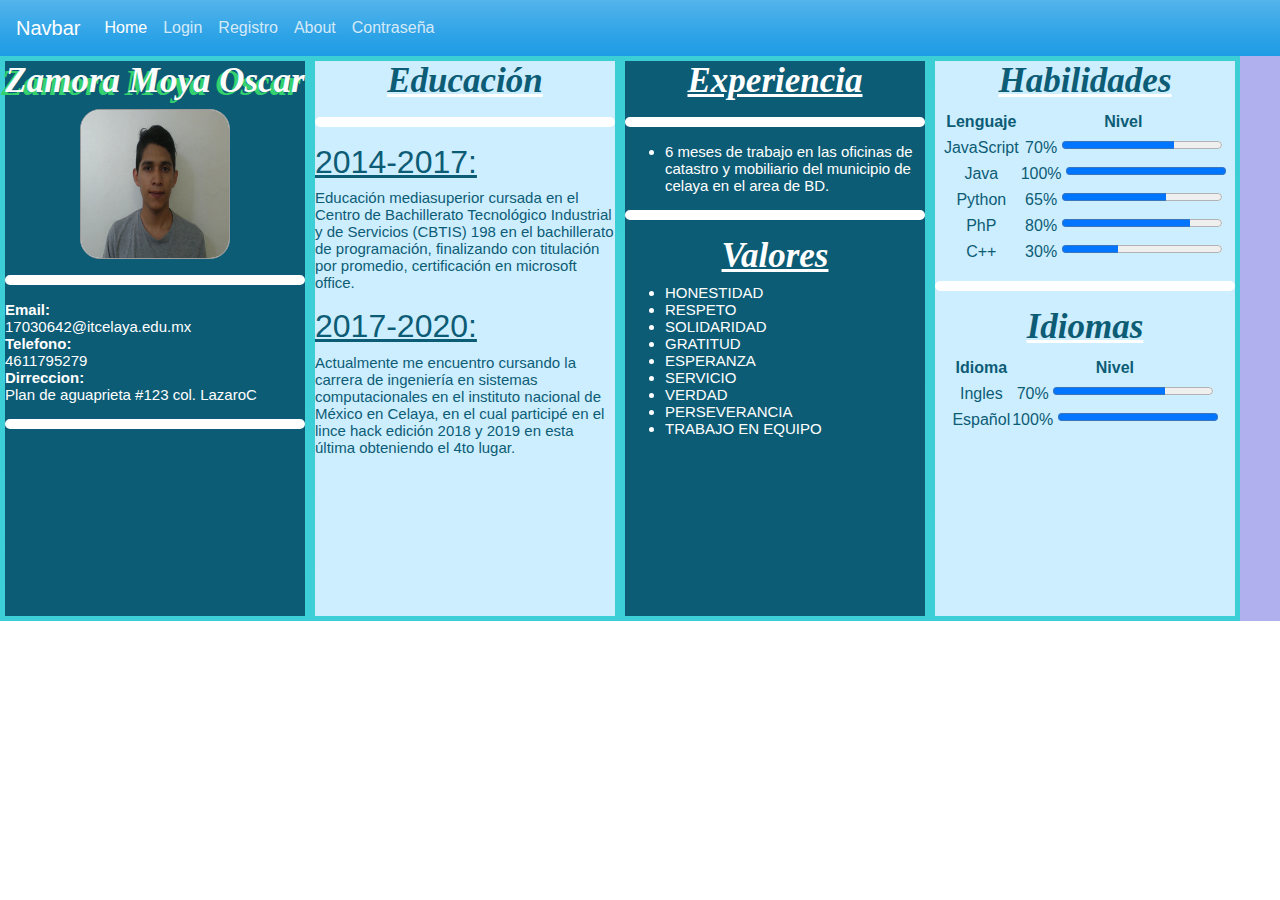
<file: Oscar/about.html>
<!DOCTYPE html>
<html>
<head>
	<title></title>
	<link rel="stylesheet" type="text/css" href="css/bootstrap.css">
              <style >

              .divPerfilPadre{
                  overflow:hidden;
                          text-align: center;
                          margin:auto;
                          background:#aaee;
              }

              .divPerfil{
                  border: 5px solid   #eee;
                    
                border-image: linear-gradient(to top, #3ccfd8 0%, #3cced5 100%);
                border-image-slice: 2%;
                height: 555px;
                width: 300px;
                box-sizing: content-box;
                justify-content:center;
                flex-grow:1;
              }

              .left{
                float:  left;
                background: #0D5C75;
              }
              .leftimpar{
                float:  left;
                background: #CCEEFF;
                 
              }

              .nombreP{
                
                font: italic bold   35px Georgia, Serif;
                text-shadow: -4px 3px 0 #34d16e;
                color:  #fcfcfc;

              }
              .txtTitle{
                font: italic bold   35px Georgia, Serif;
               
                color:  #0D5C75;
              }
              .txtTitleImpar{
                font: italic bold   35px Georgia, Serif;
               
                color:  #fff;
              }
              .pimpar{
                font:    15px Arial;
                text-align:   left; 
                color:  #fff;
              }
              .ppar{
                font:    15px Arial;
                text-align:   left; 
                color:  #0D5C75;
              }
              .fotoperfil{
                 
                 background-color: #f5f5f5;
                 border-radius: 20px;
                 border: 1px solid #999999; 
                 align-content:  center ; 
              }
              hr.new5 {
                border: 5px solid #fff;
                border-radius: 5px;
              }
              .h1par, .h2par, .h3par, .h4par, .h5par, .h6par {
               color: #0D5C75;
               text-align:  left;

              }
              table {
                color: #0D5C75;
              }
              .uimpar {
                text-decoration: underline;
                text-decoration-color: #f5f5f5;
              }

              .upar {
                text-decoration: underline;
                text-decoration-color: #fff;
              }
              .m-auto {
                   
              }
              
              @media (min-width: 576px) {
                .m-sm-0 {
                  margin: 0 !important;
                }
              }
                @media (min-width: 576px) {
                .container {
                  max-width: 540px;
                }
              }

              @media (min-width: 768px) {
                .container {
                  max-width: 720px;
                }
              }

              @media (min-width: 992px) {
                .container {
                  max-width: 960px;
                }
              }

              @media (min-width: 1200px) {
                .container {
                  max-width: 1140px;
                }
              }</style> 
</head>
<body>
<nav class="navbar navbar-expand-lg navbar-dark bg-primary">
  <a class="navbar-brand" href="index.html">Navbar</a>
  <button class="navbar-toggler" type="button" data-toggle="collapse" data-target="#navbarColor01" aria-controls="navbarColor01" aria-expanded="false" aria-label="Toggle navigation">
    <span class="navbar-toggler-icon"></span>
  </button>

  <div class="collapse navbar-collapse" id="navbarColor01">
    <ul class="navbar-nav mr-auto">
      <li class="nav-item active">
        <a class="nav-link" href="index.html">Home <span class="sr-only">(current)</span></a>
      </li>
      <li class="nav-item">
        <a class="nav-link" href="login.html">Login</a>
      </li>
      <li class="nav-item">
        <a class="nav-link" href="record.html">Registro</a>
      </li>
      <li class="nav-item">
        <a class="nav-link" href="about.html">About</a>
      </li>
      <li class="nav-item">
        <a class="nav-link" href="password.html">Contraseña</a>
      </li>
    </ul>
  </div>
</nav>
<!---->

<div class="divPerfilPadre ">
        <div class="divPerfil  left  ">
          <h1 class="nombreP">Zamora Moya Oscar</h1>
          <img src="img/17030642.JPG" class="fotoperfil" width="150" height="150" alt="Logo HTML5"/>
          <hr class="new5">
         <p class="pimpar ">

          <b>Email:</b><br>
        17030642@itcelaya.edu.mx <br>

      <b>Telefono:</b><br>
         4611795279 <br>
      <b>Dirreccion: </b><br>
        Plan de aguaprieta #123 col. LazaroC
         </p>
         <hr class="  new5">

        </div>  
        <div class="divPerfil  leftimpar">
              <h1 class="txtTitle"><u class=" upar"> Educación</u></h1>
              <hr class=" new5">
              <h2 class="h2par"><u>2014-2017:</u></h2>
              <p class="ppar"> Educación mediasuperior cursada en el Centro de Bachillerato Tecnológico Industrial y de Servicios (CBTIS) 198 en el bachillerato de programación, finalizando con titulación por promedio, certificación en microsoft office.
              </p>
              <h2 class="h2par"><u>2017-2020:</u></h2>
            <p class="ppar">
                Actualmente me encuentro cursando la carrera de ingeniería en sistemas computacionales en el instituto nacional de México en Celaya, en el cual participé en el lince hack edición 2018 y 2019 en esta última obteniendo el 4to lugar.
            </p>
        </div>   
  
        <div class="divPerfil left">
            <h1 class="txtTitleImpar"><u> Experiencia</u></h1>
            <hr class=" new5">
            <ul  class="pimpar "> 
              <li >6 meses de trabajo en las oficinas de catastro y mobiliario del municipio de celaya en el area de BD. </li>
          
      </ul>
       <hr class="  new5">
       <h1 class="txtTitleImpar"><u> Valores</u></h1>
        <ul class="pimpar">
                <li><span>HONESTIDAD</span></li>
                <li><span>RESPETO</span></li>
                <li><span>SOLIDARIDAD</span></li>
                <li><span>GRATITUD</span></li>
                <li><span>ESPERANZA</span></li>
                <li><span>SERVICIO</span></li>
                <li><span>VERDAD</span></li>
                <li><span>PERSEVERANCIA</span></li>
                <li><span>TRABAJO EN EQUIPO</span></li>
        </ul>


        </div>

        <div class="divPerfil  leftimpar">
            <h1 class="txtTitle"> <u class="  upar">Habilidades</u></h1>
              <table style="margin: 0 auto;">
         <tr>
            <th>Lenguaje</th>
            <th>Nivel</th>
          </tr>
        <tr>
            <td>JavaScript</td>
            <td>70% <progress max="100" value="70" ></progress></td>
          </tr>
          <tr>
            <td>Java</td>
            <td>100% <progress max="100" value="100" ></progress></td>
          </tr>
          <tr>
            <td>Python</td>
            <td>65% <progress max="100" value="65" ></progress></td>
          </tr>
          <tr>
            <td>PhP</td>
            <td>80% <progress max="100" value="80" ></progress></td>
          </tr>
          <tr>
            <td>C++</td>
            <td>30% <progress max="100" value="35" ></progress></td>
          </tr>
        </table>
          <hr class=" new5">
        <h1 class="txtTitle"><u class=" upar"> Idiomas</u></h1>
          <table style="margin: 0 auto;">

         <tr>
            <th>Idioma</th>
            <th>Nivel</th>
          </tr>
        <tr>
            <td>Ingles</td>
            <td>70% <progress max="100" value="70" ></progress></td>
          </tr>
          <tr>
            <td>Español</td>
            <td>100% <progress max="100" value="100" ></progress></td>
          </tr>
        </table>
        </div>
    </div>
</body>
</html>
</file>
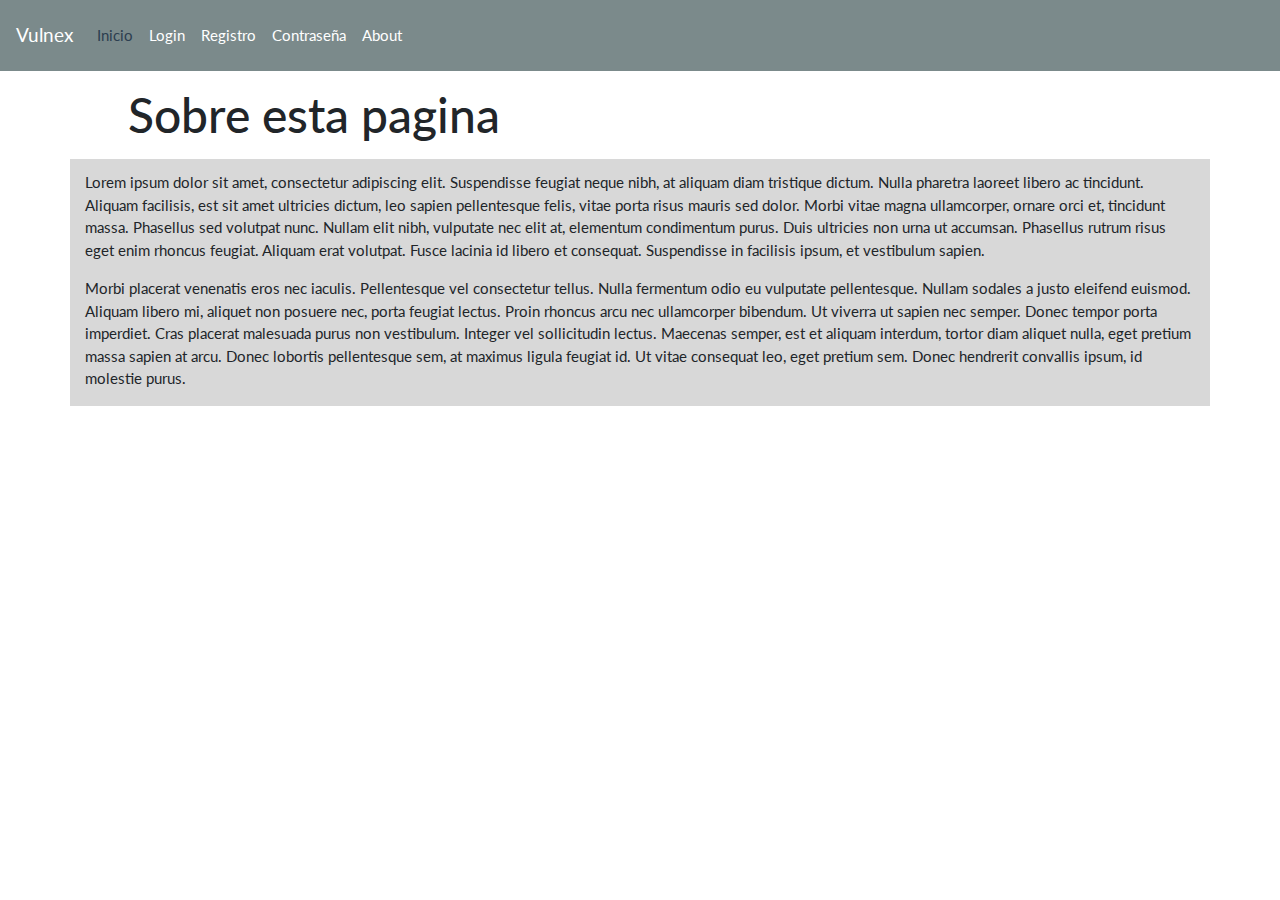
<file: Ptt/pag web p/about.html>
<!DOCTYPE html>
<html lang="en" dir="ltr">
  <head>
    <meta charset="utf-8">
    <title>Inicio</title>

    <link rel="stylesheet" href="css/bootstrap.css">
  </head>
  <body>
    <nav class="navbar navbar-expand-lg navbar-dark bg-dark">
  <a class="navbar-brand" href="#">Vulnex</a>
  <button class="navbar-toggler" type="button" data-toggle="collapse" data-target="#navbarColor02" aria-controls="navbarColor02" aria-expanded="false" aria-label="Toggle navigation">
    <span class="navbar-toggler-icon"></span>
  </button>

  <div class="collapse navbar-collapse" id="navbarColor02">
    <ul class="navbar-nav mr-auto">
      <li class="nav-item active">
        <a class="nav-link" href="index.html">Inicio</a>
      </li>
      <li class="nav-item">
        <a class="nav-link" href="login.html">Login</a>
      </li>
      <li class="nav-item">
        <a class="nav-link" href="record.html">Registro</a>
      </li>
      <li class="nav-item">
        <a class="nav-link" href="password.html">Contraseña</a>
      </li>
      <li class="nav-item">
        <a class="nav-link" href="about.html">About</a>
      </li>
    </ul>
  </div>
</nav>

<h1 style="margin-left: 10%; margin-top: 15px;">Sobre esta pagina</h1>
<div class="container" style="background: rgba(200,200,200,0.7);">
 <div class="col-md-12">
  <div class="row mt-3">
    <p style="margin-top: 12px;">
        Lorem ipsum dolor sit amet, consectetur adipiscing elit. Suspendisse feugiat neque nibh, at aliquam diam tristique dictum. Nulla pharetra laoreet libero ac tincidunt. Aliquam facilisis, est sit amet ultricies dictum, leo sapien pellentesque felis, vitae porta risus mauris sed dolor. Morbi vitae magna ullamcorper, ornare orci et, tincidunt massa. Phasellus sed volutpat nunc. Nullam elit nibh, vulputate nec elit at, elementum condimentum purus. Duis ultricies non urna ut accumsan. Phasellus rutrum risus eget enim rhoncus feugiat. Aliquam erat volutpat. Fusce lacinia id libero et consequat. Suspendisse in facilisis ipsum, et vestibulum sapien.
    </p>
    <p>
       Morbi placerat venenatis eros nec iaculis. Pellentesque vel consectetur tellus. Nulla fermentum odio eu vulputate pellentesque. Nullam sodales a justo eleifend euismod. Aliquam libero mi, aliquet non posuere nec, porta feugiat lectus. Proin rhoncus arcu nec ullamcorper bibendum. Ut viverra ut sapien nec semper. Donec tempor porta imperdiet. Cras placerat malesuada purus non vestibulum. Integer vel sollicitudin lectus. Maecenas semper, est et aliquam interdum, tortor diam aliquet nulla, eget pretium massa sapien at arcu. Donec lobortis pellentesque sem, at maximus ligula feugiat id. Ut vitae consequat leo, eget pretium sem. Donec hendrerit convallis ipsum, id molestie purus.
    </p>
  </div>
 </div>
</div>

  </body>
</html>
</file>
